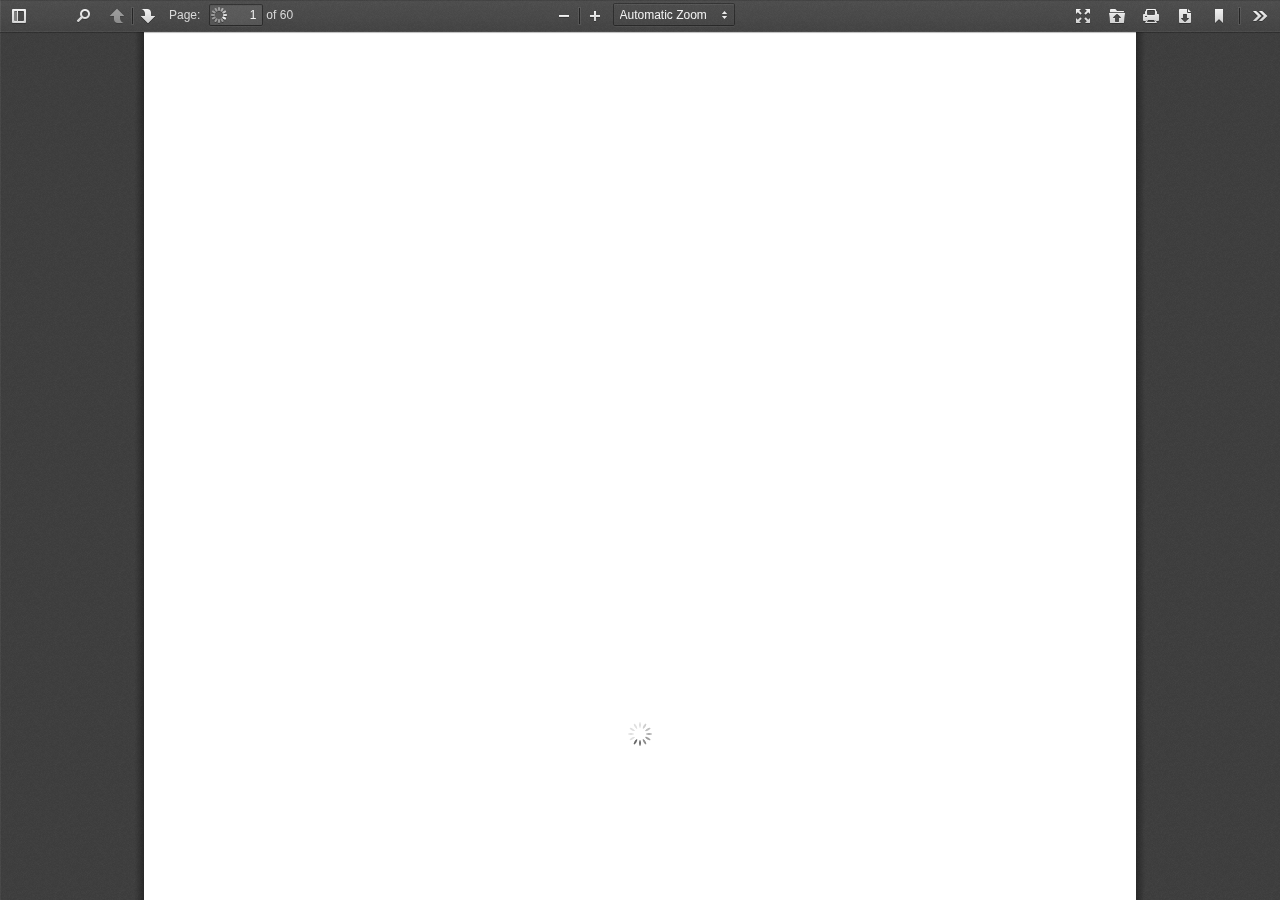
<file: web/viewer.html>
﻿<!DOCTYPE html>
<!--
Copyright 2012 Mozilla Foundation

Licensed under the Apache License, Version 2.0 (the "License");
you may not use this file except in compliance with the License.
You may obtain a copy of the License at

    http://www.apache.org/licenses/LICENSE-2.0

Unless required by applicable law or agreed to in writing, software
distributed under the License is distributed on an "AS IS" BASIS,
WITHOUT WARRANTIES OR CONDITIONS OF ANY KIND, either express or implied.
See the License for the specific language governing permissions and
limitations under the License.

Adobe CMap resources are covered by their own copyright but the same license:

    Copyright 1990-2015 Adobe Systems Incorporated.

See https://github.com/adobe-type-tools/cmap-resources
-->
<html dir="ltr" mozdisallowselectionprint moznomarginboxes>
  <head>
    <meta charset="utf-8">
    <meta name="viewport" content="width=device-width, initial-scale=1, maximum-scale=1">
    <meta name="google" content="notranslate">
    <meta http-equiv="X-UA-Compatible" content="IE=edge">
    <title>PDF.js viewer</title>


    <link rel="stylesheet" href="viewer.css">

    <script src="compatibility.js"></script>



<!-- This snippet is used in production (included from viewer.html) -->
<link rel="resource" type="application/l10n" href="locale/locale.properties">
<script src="l10n.js"></script>
<script src="../build/pdf.js"></script>



    <script src="debugger.js"></script>
    <script src="viewer.js"></script>

  </head>

  <body tabindex="1" class="loadingInProgress">
    <div id="outerContainer">

      <div id="sidebarContainer">
        <div id="toolbarSidebar">
          <div class="splitToolbarButton toggled">
            <button id="viewThumbnail" class="toolbarButton group toggled" title="Show Thumbnails" tabindex="2" data-l10n-id="thumbs">
               <span data-l10n-id="thumbs_label">Thumbnails</span>
            </button>
            <button id="viewOutline" class="toolbarButton group" title="Show Document Outline" tabindex="3" data-l10n-id="outline">
               <span data-l10n-id="outline_label">Document Outline</span>
            </button>
            <button id="viewAttachments" class="toolbarButton group" title="Show Attachments" tabindex="4" data-l10n-id="attachments">
               <span data-l10n-id="attachments_label">Attachments</span>
            </button>
          </div>
        </div>
        <div id="sidebarContent">
          <div id="thumbnailView">
          </div>
          <div id="outlineView" class="hidden">
          </div>
          <div id="attachmentsView" class="hidden">
          </div>
        </div>
      </div>  <!-- sidebarContainer -->

      <div id="mainContainer">
        <div class="findbar hidden doorHanger hiddenSmallView" id="findbar">
          <label for="findInput" class="toolbarLabel" data-l10n-id="find_label">Find:</label>
          <input id="findInput" class="toolbarField" tabindex="91">
          <div class="splitToolbarButton">
            <button class="toolbarButton findPrevious" title="" id="findPrevious" tabindex="92" data-l10n-id="find_previous">
              <span data-l10n-id="find_previous_label">Previous</span>
            </button>
            <div class="splitToolbarButtonSeparator"></div>
            <button class="toolbarButton findNext" title="" id="findNext" tabindex="93" data-l10n-id="find_next">
              <span data-l10n-id="find_next_label">Next</span>
            </button>
          </div>
          <input type="checkbox" id="findHighlightAll" class="toolbarField" tabindex="94">
          <label for="findHighlightAll" class="toolbarLabel" data-l10n-id="find_highlight">Highlight all</label>
          <input type="checkbox" id="findMatchCase" class="toolbarField" tabindex="95">
          <label for="findMatchCase" class="toolbarLabel" data-l10n-id="find_match_case_label">Match case</label>
          <span id="findResultsCount" class="toolbarLabel hidden"></span>
          <span id="findMsg" class="toolbarLabel"></span>
        </div>  <!-- findbar -->

        <div id="secondaryToolbar" class="secondaryToolbar hidden doorHangerRight">
          <div id="secondaryToolbarButtonContainer">
            <button id="secondaryPresentationMode" class="secondaryToolbarButton presentationMode visibleLargeView" title="Switch to Presentation Mode" tabindex="51" data-l10n-id="presentation_mode">
              <span data-l10n-id="presentation_mode_label">Presentation Mode</span>
            </button>

            <button id="secondaryOpenFile" class="secondaryToolbarButton openFile visibleLargeView" title="Open File" tabindex="52" data-l10n-id="open_file">
              <span data-l10n-id="open_file_label">Open</span>
            </button>

            <button id="secondaryPrint" class="secondaryToolbarButton print visibleMediumView" title="Print" tabindex="53" data-l10n-id="print">
              <span data-l10n-id="print_label">Print</span>
            </button>

            <button id="secondaryDownload" class="secondaryToolbarButton download visibleMediumView" title="Download" tabindex="54" data-l10n-id="download">
              <span data-l10n-id="download_label">Download</span>
            </button>

            <a href="#" id="secondaryViewBookmark" class="secondaryToolbarButton bookmark visibleSmallView" title="Current view (copy or open in new window)" tabindex="55" data-l10n-id="bookmark">
              <span data-l10n-id="bookmark_label">Current View</span>
            </a>

            <div class="horizontalToolbarSeparator visibleLargeView"></div>

            <button id="firstPage" class="secondaryToolbarButton firstPage" title="Go to First Page" tabindex="56" data-l10n-id="first_page">
              <span data-l10n-id="first_page_label">Go to First Page</span>
            </button>
            <button id="lastPage" class="secondaryToolbarButton lastPage" title="Go to Last Page" tabindex="57" data-l10n-id="last_page">
              <span data-l10n-id="last_page_label">Go to Last Page</span>
            </button>

            <div class="horizontalToolbarSeparator"></div>

            <button id="pageRotateCw" class="secondaryToolbarButton rotateCw" title="Rotate Clockwise" tabindex="58" data-l10n-id="page_rotate_cw">
              <span data-l10n-id="page_rotate_cw_label">Rotate Clockwise</span>
            </button>
            <button id="pageRotateCcw" class="secondaryToolbarButton rotateCcw" title="Rotate Counterclockwise" tabindex="59" data-l10n-id="page_rotate_ccw">
              <span data-l10n-id="page_rotate_ccw_label">Rotate Counterclockwise</span>
            </button>

            <div class="horizontalToolbarSeparator"></div>

            <button id="toggleHandTool" class="secondaryToolbarButton handTool" title="Enable hand tool" tabindex="60" data-l10n-id="hand_tool_enable">
              <span data-l10n-id="hand_tool_enable_label">Enable hand tool</span>
            </button>

            <div class="horizontalToolbarSeparator"></div>

            <button id="documentProperties" class="secondaryToolbarButton documentProperties" title="Document Properties…" tabindex="61" data-l10n-id="document_properties">
              <span data-l10n-id="document_properties_label">Document Properties…</span>
            </button>
          </div>
        </div>  <!-- secondaryToolbar -->

        <div class="toolbar">
          <div id="toolbarContainer">
            <div id="toolbarViewer">
              <div id="toolbarViewerLeft">
                <button id="sidebarToggle" class="toolbarButton" title="Toggle Sidebar" tabindex="11" data-l10n-id="toggle_sidebar">
                  <span data-l10n-id="toggle_sidebar_label">Toggle Sidebar</span>
                </button>
                <div class="toolbarButtonSpacer"></div>
                <button id="viewFind" class="toolbarButton group hiddenSmallView" title="Find in Document" tabindex="12" data-l10n-id="findbar">
                   <span data-l10n-id="findbar_label">Find</span>
                </button>
                <div class="splitToolbarButton">
                  <button class="toolbarButton pageUp" title="Previous Page" id="previous" tabindex="13" data-l10n-id="previous">
                    <span data-l10n-id="previous_label">Previous</span>
                  </button>
                  <div class="splitToolbarButtonSeparator"></div>
                  <button class="toolbarButton pageDown" title="Next Page" id="next" tabindex="14" data-l10n-id="next">
                    <span data-l10n-id="next_label">Next</span>
                  </button>
                </div>
                <label id="pageNumberLabel" class="toolbarLabel" for="pageNumber" data-l10n-id="page_label">Page: </label>
                <input type="number" id="pageNumber" class="toolbarField pageNumber" value="1" size="4" min="1" tabindex="15">
                <span id="numPages" class="toolbarLabel"></span>
              </div>
              <div id="toolbarViewerRight">
                <button id="presentationMode" class="toolbarButton presentationMode hiddenLargeView" title="Switch to Presentation Mode" tabindex="31" data-l10n-id="presentation_mode">
                  <span data-l10n-id="presentation_mode_label">Presentation Mode</span>
                </button>

                <button id="openFile" class="toolbarButton openFile hiddenLargeView" title="Open File" tabindex="32" data-l10n-id="open_file">
                  <span data-l10n-id="open_file_label">Open</span>
                </button>

                <button id="print" class="toolbarButton print hiddenMediumView" title="Print" tabindex="33" data-l10n-id="print">
                  <span data-l10n-id="print_label">Print</span>
                </button>

                <button id="download" class="toolbarButton download hiddenMediumView" title="Download" tabindex="34" data-l10n-id="download">
                  <span data-l10n-id="download_label">Download</span>
                </button>
                <a href="#" id="viewBookmark" class="toolbarButton bookmark hiddenSmallView" title="Current view (copy or open in new window)" tabindex="35" data-l10n-id="bookmark">
                  <span data-l10n-id="bookmark_label">Current View</span>
                </a>

                <div class="verticalToolbarSeparator hiddenSmallView"></div>

                <button id="secondaryToolbarToggle" class="toolbarButton" title="Tools" tabindex="36" data-l10n-id="tools">
                  <span data-l10n-id="tools_label">Tools</span>
                </button>
              </div>
              <div class="outerCenter">
                <div class="innerCenter" id="toolbarViewerMiddle">
                  <div class="splitToolbarButton">
                    <button id="zoomOut" class="toolbarButton zoomOut" title="Zoom Out" tabindex="21" data-l10n-id="zoom_out">
                      <span data-l10n-id="zoom_out_label">Zoom Out</span>
                    </button>
                    <div class="splitToolbarButtonSeparator"></div>
                    <button id="zoomIn" class="toolbarButton zoomIn" title="Zoom In" tabindex="22" data-l10n-id="zoom_in">
                      <span data-l10n-id="zoom_in_label">Zoom In</span>
                     </button>
                  </div>
                  <span id="scaleSelectContainer" class="dropdownToolbarButton">
                     <select id="scaleSelect" title="Zoom" tabindex="23" data-l10n-id="zoom">
                      <option id="pageAutoOption" title="" value="auto" selected="selected" data-l10n-id="page_scale_auto">Automatic Zoom</option>
                      <option id="pageActualOption" title="" value="page-actual" data-l10n-id="page_scale_actual">Actual Size</option>
                      <option id="pageFitOption" title="" value="page-fit" data-l10n-id="page_scale_fit">Fit Page</option>
                      <option id="pageWidthOption" title="" value="page-width" data-l10n-id="page_scale_width">Full Width</option>
                      <option id="customScaleOption" title="" value="custom"></option>
                      <option title="" value="0.5" data-l10n-id="page_scale_percent" data-l10n-args='{ "scale": 50 }'>50%</option>
                      <option title="" value="0.75" data-l10n-id="page_scale_percent" data-l10n-args='{ "scale": 75 }'>75%</option>
                      <option title="" value="1" data-l10n-id="page_scale_percent" data-l10n-args='{ "scale": 100 }'>100%</option>
                      <option title="" value="1.25" data-l10n-id="page_scale_percent" data-l10n-args='{ "scale": 125 }'>125%</option>
                      <option title="" value="1.5" data-l10n-id="page_scale_percent" data-l10n-args='{ "scale": 150 }'>150%</option>
                      <option title="" value="2" data-l10n-id="page_scale_percent" data-l10n-args='{ "scale": 200 }'>200%</option>
                      <option title="" value="3" data-l10n-id="page_scale_percent" data-l10n-args='{ "scale": 300 }'>300%</option>
                      <option title="" value="4" data-l10n-id="page_scale_percent" data-l10n-args='{ "scale": 400 }'>400%</option>
                    </select>
                  </span>
                </div>
              </div>
            </div>
            <div id="loadingBar">
              <div class="progress">
                <div class="glimmer">
                </div>
              </div>
            </div>
          </div>
        </div>

        <menu type="context" id="viewerContextMenu">
          <menuitem id="contextFirstPage" label="First Page"
                    data-l10n-id="first_page"></menuitem>
          <menuitem id="contextLastPage" label="Last Page"
                    data-l10n-id="last_page"></menuitem>
          <menuitem id="contextPageRotateCw" label="Rotate Clockwise"
                    data-l10n-id="page_rotate_cw"></menuitem>
          <menuitem id="contextPageRotateCcw" label="Rotate Counter-Clockwise"
                    data-l10n-id="page_rotate_ccw"></menuitem>
        </menu>

        <div id="viewerContainer" tabindex="0">
          <div id="viewer" class="pdfViewer"></div>
        </div>

        <div id="errorWrapper" hidden='true'>
          <div id="errorMessageLeft">
            <span id="errorMessage"></span>
            <button id="errorShowMore" data-l10n-id="error_more_info">
              More Information
            </button>
            <button id="errorShowLess" data-l10n-id="error_less_info" hidden='true'>
              Less Information
            </button>
          </div>
          <div id="errorMessageRight">
            <button id="errorClose" data-l10n-id="error_close">
              Close
            </button>
          </div>
          <div class="clearBoth"></div>
          <textarea id="errorMoreInfo" hidden='true' readonly="readonly"></textarea>
        </div>
      </div> <!-- mainContainer -->

      <div id="overlayContainer" class="hidden">
        <div id="passwordOverlay" class="container hidden">
          <div class="dialog">
            <div class="row">
              <p id="passwordText" data-l10n-id="password_label">Enter the password to open this PDF file:</p>
            </div>
            <div class="row">
              <!-- The type="password" attribute is set via script, to prevent warnings in Firefox for all http:// documents. -->
              <input id="password" class="toolbarField">
            </div>
            <div class="buttonRow">
              <button id="passwordCancel" class="overlayButton"><span data-l10n-id="password_cancel">Cancel</span></button>
              <button id="passwordSubmit" class="overlayButton"><span data-l10n-id="password_ok">OK</span></button>
            </div>
          </div>
        </div>
        <div id="documentPropertiesOverlay" class="container hidden">
          <div class="dialog">
            <div class="row">
              <span data-l10n-id="document_properties_file_name">File name:</span> <p id="fileNameField">-</p>
            </div>
            <div class="row">
              <span data-l10n-id="document_properties_file_size">File size:</span> <p id="fileSizeField">-</p>
            </div>
            <div class="separator"></div>
            <div class="row">
              <span data-l10n-id="document_properties_title">Title:</span> <p id="titleField">-</p>
            </div>
            <div class="row">
              <span data-l10n-id="document_properties_author">Author:</span> <p id="authorField">-</p>
            </div>
            <div class="row">
              <span data-l10n-id="document_properties_subject">Subject:</span> <p id="subjectField">-</p>
            </div>
            <div class="row">
              <span data-l10n-id="document_properties_keywords">Keywords:</span> <p id="keywordsField">-</p>
            </div>
            <div class="row">
              <span data-l10n-id="document_properties_creation_date">Creation Date:</span> <p id="creationDateField">-</p>
            </div>
            <div class="row">
              <span data-l10n-id="document_properties_modification_date">Modification Date:</span> <p id="modificationDateField">-</p>
            </div>
            <div class="row">
              <span data-l10n-id="document_properties_creator">Creator:</span> <p id="creatorField">-</p>
            </div>
            <div class="separator"></div>
            <div class="row">
              <span data-l10n-id="document_properties_producer">PDF Producer:</span> <p id="producerField">-</p>
            </div>
            <div class="row">
              <span data-l10n-id="document_properties_version">PDF Version:</span> <p id="versionField">-</p>
            </div>
            <div class="row">
              <span data-l10n-id="document_properties_page_count">Page Count:</span> <p id="pageCountField">-</p>
            </div>
            <div class="buttonRow">
              <button id="documentPropertiesClose" class="overlayButton"><span data-l10n-id="document_properties_close">Close</span></button>
            </div>
          </div>
        </div>
      </div>  <!-- overlayContainer -->

    </div> <!-- outerContainer -->
    <div id="printContainer"></div>
<div id="mozPrintCallback-shim" hidden>
  <style>
@media print {
  #printContainer div {
    page-break-after: always;
    page-break-inside: avoid;
  }
}
  </style>
  <style scoped>
#mozPrintCallback-shim {
  position: fixed;
  top: 0;
  left: 0;
  height: 100%;
  width: 100%;
  z-index: 9999999;

  display: block;
  text-align: center;
  background-color: rgba(0, 0, 0, 0.5);
}
#mozPrintCallback-shim[hidden] {
  display: none;
}
@media print {
  #mozPrintCallback-shim {
    display: none;
  }
}

#mozPrintCallback-shim .mozPrintCallback-dialog-box {
  display: inline-block;
  margin: -50px auto 0;
  position: relative;
  top: 45%;
  left: 0;
  min-width: 220px;
  max-width: 400px;

  padding: 9px;

  border: 1px solid hsla(0, 0%, 0%, .5);
  border-radius: 2px;
  box-shadow: 0 1px 4px rgba(0, 0, 0, 0.3);

  background-color: #474747;

  color: hsl(0, 0%, 85%);
  font-size: 16px;
  line-height: 20px;
}
#mozPrintCallback-shim .progress-row {
  clear: both;
  padding: 1em 0;
}
#mozPrintCallback-shim progress {
  width: 100%;
}
#mozPrintCallback-shim .relative-progress {
  clear: both;
  float: right;
}
#mozPrintCallback-shim .progress-actions {
  clear: both;
}
  </style>
  <div class="mozPrintCallback-dialog-box">
    <!-- TODO: Localise the following strings -->
    Preparing document for printing...
    <div class="progress-row">
      <progress value="0" max="100"></progress>
      <span class="relative-progress">0%</span>
    </div>
    <div class="progress-actions">
      <input type="button" value="Cancel" class="mozPrintCallback-cancel">
    </div>
  </div>
</div>

  </body>
</html>
</file>
<file: web/viewer.css>
/* Copyright 2014 Mozilla Foundation
 *
 * Licensed under the Apache License, Version 2.0 (the "License");
 * you may not use this file except in compliance with the License.
 * You may obtain a copy of the License at
 *
 *     http://www.apache.org/licenses/LICENSE-2.0
 *
 * Unless required by applicable law or agreed to in writing, software
 * distributed under the License is distributed on an "AS IS" BASIS,
 * WITHOUT WARRANTIES OR CONDITIONS OF ANY KIND, either express or implied.
 * See the License for the specific language governing permissions and
 * limitations under the License.
 */

.textLayer {
  position: absolute;
  left: 0;
  top: 0;
  right: 0;
  bottom: 0;
  overflow: hidden;
  opacity: 0.2;
  line-height: 1.0;
}

.textLayer > div {
  color: transparent;
  position: absolute;
  white-space: pre;
  cursor: text;
  -webkit-transform-origin: 0% 0%;
  -moz-transform-origin: 0% 0%;
  -o-transform-origin: 0% 0%;
  -ms-transform-origin: 0% 0%;
  transform-origin: 0% 0%;
}

.textLayer .highlight {
  margin: -1px;
  padding: 1px;

  background-color: rgb(180, 0, 170);
  border-radius: 4px;
}

.textLayer .highlight.begin {
  border-radius: 4px 0px 0px 4px;
}

.textLayer .highlight.end {
  border-radius: 0px 4px 4px 0px;
}

.textLayer .highlight.middle {
  border-radius: 0px;
}

.textLayer .highlight.selected {
  background-color: rgb(0, 100, 0);
}

.textLayer ::selection { background: rgb(0,0,255); }
.textLayer ::-moz-selection { background: rgb(0,0,255); }

.textLayer .endOfContent {
  display: block;
  position: absolute;
  left: 0px;
  top: 100%;
  right: 0px;
  bottom: 0px;
  z-index: -1;
  cursor: default;
  -webkit-user-select: none;
  -ms-user-select: none;
  -moz-user-select: none;
}

.textLayer .endOfContent.active {
  top: 0px;
}


.annotationLayer section {
  position: absolute;
}

.annotationLayer .linkAnnotation > a {
  position: absolute;
  font-size: 1em;
  top: 0;
  left: 0;
  width: 100%;
  height: 100%;
}

.annotationLayer .linkAnnotation > a /* -ms-a */  {
  background: url("[data-uri]") 0 0 repeat;
}

.annotationLayer .linkAnnotation > a:hover {
  opacity: 0.2;
  background: #ff0;
  box-shadow: 0px 2px 10px #ff0;
}

.annotationLayer .textAnnotation img {
  position: absolute;
  cursor: pointer;
}

.annotationLayer .popupWrapper {
  position: absolute;
  width: 20em;
}

.annotationLayer .popup {
  position: absolute;
  z-index: 200;
  max-width: 20em;
  background-color: #FFFF99;
  box-shadow: 0px 2px 5px #333;
  border-radius: 2px;
  padding: 0.6em;
  margin-left: 5px;
  cursor: pointer;
  word-wrap: break-word;
}

.annotationLayer .popup h1 {
  font-size: 1em;
  border-bottom: 1px solid #000000;
  padding-bottom: 0.2em;
}

.annotationLayer .popup p {
  padding-top: 0.2em;
}

.annotationLayer .highlightAnnotation,
.annotationLayer .underlineAnnotation,
.annotationLayer .squigglyAnnotation,
.annotationLayer .strikeoutAnnotation,
.annotationLayer .fileAttachmentAnnotation {
  cursor: pointer;
}

.pdfViewer .canvasWrapper {
  overflow: hidden;
}

.pdfViewer .page {
  direction: ltr;
  width: 816px;
  height: 1056px;
  margin: 1px auto -8px auto;
  position: relative;
  overflow: visible;
  border: 9px solid transparent;
  background-clip: content-box;
  border-image: url(images/shadow.png) 9 9 repeat;
  background-color: white;
}

.pdfViewer.removePageBorders .page {
  margin: 0px auto 10px auto;
  border: none;
}

.pdfViewer .page canvas {
  margin: 0;
  display: block;
}

.pdfViewer .page .loadingIcon {
  position: absolute;
  display: block;
  left: 0;
  top: 0;
  right: 0;
  bottom: 0;
  background: url('images/loading-icon.gif') center no-repeat;
}

.pdfPresentationMode:-webkit-full-screen .pdfViewer .page {
  margin-bottom: 100%;
  border: 0;
}

.pdfPresentationMode:-moz-full-screen .pdfViewer .page {
  margin-bottom: 100%;
  border: 0;
}

.pdfPresentationMode:-ms-fullscreen .pdfViewer .page {
  margin-bottom: 100% !important;
  border: 0;
}

.pdfPresentationMode:fullscreen .pdfViewer .page {
  margin-bottom: 100%;
  border: 0;
}

* {
  padding: 0;
  margin: 0;
}

html {
  height: 100%;
  width: 100%;
  /* Font size is needed to make the activity bar the correct size. */
  font-size: 10px;
}

body {
  height: 100%;
  width: 100%;
  background-color: #404040;
  background-image: url(images/texture.png);
}

body,
input,
button,
select {
  font: message-box;
  outline: none;
}

.hidden {
  display: none !important;
}
[hidden] {
  display: none !important;
}

#viewerContainer.pdfPresentationMode:-webkit-full-screen {
  top: 0px;
  border-top: 2px solid transparent;
  background-color: #000;
  width: 100%;
  height: 100%;
  overflow: hidden;
  cursor: none;
  -webkit-user-select: none;
}

#viewerContainer.pdfPresentationMode:-moz-full-screen {
  top: 0px;
  border-top: 2px solid transparent;
  background-color: #000;
  width: 100%;
  height: 100%;
  overflow: hidden;
  cursor: none;
  -moz-user-select: none;
}

#viewerContainer.pdfPresentationMode:-ms-fullscreen {
  top: 0px !important;
  border-top: 2px solid transparent;
  width: 100%;
  height: 100%;
  overflow: hidden !important;
  cursor: none;
  -ms-user-select: none;
}

#viewerContainer.pdfPresentationMode:-ms-fullscreen::-ms-backdrop {
  background-color: #000;
}

#viewerContainer.pdfPresentationMode:fullscreen {
  top: 0px;
  border-top: 2px solid transparent;
  background-color: #000;
  width: 100%;
  height: 100%;
  overflow: hidden;
  cursor: none;
  -webkit-user-select: none;
  -moz-user-select: none;
  -ms-user-select: none;
}

.pdfPresentationMode:-webkit-full-screen a:not(.internalLink) {
  display: none;
}

.pdfPresentationMode:-moz-full-screen a:not(.internalLink) {
  display: none;
}

.pdfPresentationMode:-ms-fullscreen a:not(.internalLink) {
  display: none !important;
}

.pdfPresentationMode:fullscreen a:not(.internalLink) {
  display: none;
}

.pdfPresentationMode:-webkit-full-screen .textLayer > div {
  cursor: none;
}

.pdfPresentationMode:-moz-full-screen .textLayer > div {
  cursor: none;
}

.pdfPresentationMode:-ms-fullscreen .textLayer > div {
  cursor: none;
}

.pdfPresentationMode:fullscreen .textLayer > div {
  cursor: none;
}

.pdfPresentationMode.pdfPresentationModeControls > *,
.pdfPresentationMode.pdfPresentationModeControls .textLayer > div {
  cursor: default;
}

/* outer/inner center provides horizontal center */
.outerCenter {
  pointer-events: none;
  position: relative;
}
html[dir='ltr'] .outerCenter {
  float: right;
  right: 50%;
}
html[dir='rtl'] .outerCenter {
  float: left;
  left: 50%;
}
.innerCenter {
  pointer-events: auto;
  position: relative;
}
html[dir='ltr'] .innerCenter {
  float: right;
  right: -50%;
}
html[dir='rtl'] .innerCenter {
  float: left;
  left: -50%;
}

#outerContainer {
  width: 100%;
  height: 100%;
  position: relative;
}

#sidebarContainer {
  position: absolute;
  top: 0;
  bottom: 0;
  width: 200px;
  visibility: hidden;
  -webkit-transition-duration: 200ms;
  -webkit-transition-timing-function: ease;
  transition-duration: 200ms;
  transition-timing-function: ease;

}
html[dir='ltr'] #sidebarContainer {
  -webkit-transition-property: left;
  transition-property: left;
  left: -200px;
}
html[dir='rtl'] #sidebarContainer {
  -webkit-transition-property: right;
  transition-property: right;
  right: -200px;
}

#outerContainer.sidebarMoving > #sidebarContainer,
#outerContainer.sidebarOpen > #sidebarContainer {
  visibility: visible;
}
html[dir='ltr'] #outerContainer.sidebarOpen > #sidebarContainer {
  left: 0px;
}
html[dir='rtl'] #outerContainer.sidebarOpen > #sidebarContainer {
  right: 0px;
}

#mainContainer {
  position: absolute;
  top: 0;
  right: 0;
  bottom: 0;
  left: 0;
  min-width: 320px;
  -webkit-transition-duration: 200ms;
  -webkit-transition-timing-function: ease;
  transition-duration: 200ms;
  transition-timing-function: ease;
}
html[dir='ltr'] #outerContainer.sidebarOpen > #mainContainer {
  -webkit-transition-property: left;
  transition-property: left;
  left: 200px;
}
html[dir='rtl'] #outerContainer.sidebarOpen > #mainContainer {
  -webkit-transition-property: right;
  transition-property: right;
  right: 200px;
}

#sidebarContent {
  top: 32px;
  bottom: 0;
  overflow: auto;
  -webkit-overflow-scrolling: touch;
  position: absolute;
  width: 200px;
  background-color: hsla(0,0%,0%,.1);
}
html[dir='ltr'] #sidebarContent {
  left: 0;
  box-shadow: inset -1px 0 0 hsla(0,0%,0%,.25);
}
html[dir='rtl'] #sidebarContent {
  right: 0;
  box-shadow: inset 1px 0 0 hsla(0,0%,0%,.25);
}

#viewerContainer {
  overflow: auto;
  -webkit-overflow-scrolling: touch;
  position: absolute;
  top: 32px;
  right: 0;
  bottom: 0;
  left: 0;
  outline: none;
}
html[dir='ltr'] #viewerContainer {
  box-shadow: inset 1px 0 0 hsla(0,0%,100%,.05);
}
html[dir='rtl'] #viewerContainer {
  box-shadow: inset -1px 0 0 hsla(0,0%,100%,.05);
}

.toolbar {
  position: relative;
  left: 0;
  right: 0;
  z-index: 9999;
  cursor: default;
}

#toolbarContainer {
  width: 100%;
}

#toolbarSidebar {
  width: 200px;
  height: 32px;
  background-color: #424242; /* fallback */
  background-image: url(images/texture.png),
                    linear-gradient(hsla(0,0%,30%,.99), hsla(0,0%,25%,.95));
}
html[dir='ltr'] #toolbarSidebar {
  box-shadow: inset -1px 0 0 rgba(0, 0, 0, 0.25),
              inset 0 -1px 0 hsla(0,0%,100%,.05),
              0 1px 0 hsla(0,0%,0%,.15),
              0 0 1px hsla(0,0%,0%,.1);
}
html[dir='rtl'] #toolbarSidebar {
  box-shadow: inset 1px 0 0 rgba(0, 0, 0, 0.25),
              inset 0 1px 0 hsla(0,0%,100%,.05),
              0 1px 0 hsla(0,0%,0%,.15),
              0 0 1px hsla(0,0%,0%,.1);
}

#toolbarContainer, .findbar, .secondaryToolbar {
  position: relative;
  height: 32px;
  background-color: #474747; /* fallback */
  background-image: url(images/texture.png),
                    linear-gradient(hsla(0,0%,32%,.99), hsla(0,0%,27%,.95));
}
html[dir='ltr'] #toolbarContainer, .findbar, .secondaryToolbar {
  box-shadow: inset 1px 0 0 hsla(0,0%,100%,.08),
              inset 0 1px 1px hsla(0,0%,0%,.15),
              inset 0 -1px 0 hsla(0,0%,100%,.05),
              0 1px 0 hsla(0,0%,0%,.15),
              0 1px 1px hsla(0,0%,0%,.1);
}
html[dir='rtl'] #toolbarContainer, .findbar, .secondaryToolbar {
  box-shadow: inset -1px 0 0 hsla(0,0%,100%,.08),
              inset 0 1px 1px hsla(0,0%,0%,.15),
              inset 0 -1px 0 hsla(0,0%,100%,.05),
              0 1px 0 hsla(0,0%,0%,.15),
              0 1px 1px hsla(0,0%,0%,.1);
}

#toolbarViewer {
  height: 32px;
}

#loadingBar {
  position: relative;
  width: 100%;
  height: 4px;
  background-color: #333;
  border-bottom: 1px solid #333;
}

#loadingBar .progress {
  position: absolute;
  top: 0;
  left: 0;
  width: 0%;
  height: 100%;
  background-color: #ddd;
  overflow: hidden;
  -webkit-transition: width 200ms;
  transition: width 200ms;
}

@-webkit-keyframes progressIndeterminate {
  0% { left: -142px; }
  100% { left: 0; }
}

@keyframes progressIndeterminate {
  0% { left: -142px; }
  100% { left: 0; }
}

#loadingBar .progress.indeterminate {
  background-color: #999;
  -webkit-transition: none;
  transition: none;
}

#loadingBar .progress.indeterminate .glimmer {
  position: absolute;
  top: 0;
  left: 0;
  height: 100%;
  width: calc(100% + 150px);

  background: repeating-linear-gradient(135deg,
                                        #bbb 0, #999 5px,
                                        #999 45px, #ddd 55px,
                                        #ddd 95px, #bbb 100px);

  -webkit-animation: progressIndeterminate 950ms linear infinite;
  animation: progressIndeterminate 950ms linear infinite;
}

.findbar, .secondaryToolbar {
  top: 32px;
  position: absolute;
  z-index: 10000;
  height: 32px;

  min-width: 16px;
  padding: 0px 6px 0px 6px;
  margin: 4px 2px 4px 2px;
  color: hsl(0,0%,85%);
  font-size: 12px;
  line-height: 14px;
  text-align: left;
  cursor: default;
}

html[dir='ltr'] .findbar {
  left: 68px;
}

html[dir='rtl'] .findbar {
  right: 68px;
}

.findbar label {
  -webkit-user-select: none;
  -moz-user-select: none;
}

#findInput[data-status="pending"] {
  background-image: url(images/loading-small.png);
  background-repeat: no-repeat;
  background-position: right;
}
html[dir='rtl'] #findInput[data-status="pending"] {
  background-position: left;
}

.secondaryToolbar {
  padding: 6px;
  height: auto;
  z-index: 30000;
}
html[dir='ltr'] .secondaryToolbar {
  right: 4px;
}
html[dir='rtl'] .secondaryToolbar {
  left: 4px;
}

#secondaryToolbarButtonContainer {
  max-width: 200px;
  max-height: 400px;
  overflow-y: auto;
  -webkit-overflow-scrolling: touch;
  margin-bottom: -4px;
}

.doorHanger,
.doorHangerRight {
  border: 1px solid hsla(0,0%,0%,.5);
  border-radius: 2px;
  box-shadow: 0 1px 4px rgba(0, 0, 0, 0.3);
}
.doorHanger:after, .doorHanger:before,
.doorHangerRight:after, .doorHangerRight:before {
  bottom: 100%;
  border: solid transparent;
  content: " ";
  height: 0;
  width: 0;
  position: absolute;
  pointer-events: none;
}
.doorHanger:after,
.doorHangerRight:after {
  border-bottom-color: hsla(0,0%,32%,.99);
  border-width: 8px;
}
.doorHanger:before,
.doorHangerRight:before {
  border-bottom-color: hsla(0,0%,0%,.5);
  border-width: 9px;
}

html[dir='ltr'] .doorHanger:after,
html[dir='rtl'] .doorHangerRight:after {
  left: 13px;
  margin-left: -8px;
}

html[dir='ltr'] .doorHanger:before,
html[dir='rtl'] .doorHangerRight:before {
  left: 13px;
  margin-left: -9px;
}

html[dir='rtl'] .doorHanger:after,
html[dir='ltr'] .doorHangerRight:after {
  right: 13px;
  margin-right: -8px;
}

html[dir='rtl'] .doorHanger:before,
html[dir='ltr'] .doorHangerRight:before {
  right: 13px;
  margin-right: -9px;
}

#findResultsCount {
  background-color: hsl(0, 0%, 85%);
  color: hsl(0, 0%, 32%);
  text-align: center;
  padding: 3px 4px;
}

#findMsg {
  font-style: italic;
  color: #A6B7D0;
}

#findInput.notFound {
  background-color: rgb(255, 102, 102);
}

html[dir='ltr'] #toolbarViewerLeft {
  margin-left: -1px;
}
html[dir='rtl'] #toolbarViewerRight {
  margin-right: -1px;
}

html[dir='ltr'] #toolbarViewerLeft,
html[dir='rtl'] #toolbarViewerRight {
  position: absolute;
  top: 0;
  left: 0;
}
html[dir='ltr'] #toolbarViewerRight,
html[dir='rtl'] #toolbarViewerLeft {
  position: absolute;
  top: 0;
  right: 0;
}
html[dir='ltr'] #toolbarViewerLeft > *,
html[dir='ltr'] #toolbarViewerMiddle > *,
html[dir='ltr'] #toolbarViewerRight > *,
html[dir='ltr'] .findbar > * {
  position: relative;
  float: left;
}
html[dir='rtl'] #toolbarViewerLeft > *,
html[dir='rtl'] #toolbarViewerMiddle > *,
html[dir='rtl'] #toolbarViewerRight > *,
html[dir='rtl'] .findbar > * {
  position: relative;
  float: right;
}

html[dir='ltr'] .splitToolbarButton {
  margin: 3px 2px 4px 0;
  display: inline-block;
}
html[dir='rtl'] .splitToolbarButton {
  margin: 3px 0 4px 2px;
  display: inline-block;
}
html[dir='ltr'] .splitToolbarButton > .toolbarButton {
  border-radius: 0;
  float: left;
}
html[dir='rtl'] .splitToolbarButton > .toolbarButton {
  border-radius: 0;
  float: right;
}

.toolbarButton,
.secondaryToolbarButton,
.overlayButton {
  border: 0 none;
  background: none;
  width: 32px;
  height: 25px;
}

.toolbarButton > span {
  display: inline-block;
  width: 0;
  height: 0;
  overflow: hidden;
}

.toolbarButton[disabled],
.secondaryToolbarButton[disabled],
.overlayButton[disabled] {
  opacity: .5;
}

.toolbarButton.group {
  margin-right: 0;
}

.splitToolbarButton.toggled .toolbarButton {
  margin: 0;
}

.splitToolbarButton:hover > .toolbarButton,
.splitToolbarButton:focus > .toolbarButton,
.splitToolbarButton.toggled > .toolbarButton,
.toolbarButton.textButton {
  background-color: hsla(0,0%,0%,.12);
  background-image: linear-gradient(hsla(0,0%,100%,.05), hsla(0,0%,100%,0));
  background-clip: padding-box;
  border: 1px solid hsla(0,0%,0%,.35);
  border-color: hsla(0,0%,0%,.32) hsla(0,0%,0%,.38) hsla(0,0%,0%,.42);
  box-shadow: 0 1px 0 hsla(0,0%,100%,.05) inset,
              0 0 1px hsla(0,0%,100%,.15) inset,
              0 1px 0 hsla(0,0%,100%,.05);
  -webkit-transition-property: background-color, border-color, box-shadow;
  -webkit-transition-duration: 150ms;
  -webkit-transition-timing-function: ease;
  transition-property: background-color, border-color, box-shadow;
  transition-duration: 150ms;
  transition-timing-function: ease;

}
.splitToolbarButton > .toolbarButton:hover,
.splitToolbarButton > .toolbarButton:focus,
.dropdownToolbarButton:hover,
.overlayButton:hover,
.overlayButton:focus,
.toolbarButton.textButton:hover,
.toolbarButton.textButton:focus {
  background-color: hsla(0,0%,0%,.2);
  box-shadow: 0 1px 0 hsla(0,0%,100%,.05) inset,
              0 0 1px hsla(0,0%,100%,.15) inset,
              0 0 1px hsla(0,0%,0%,.05);
  z-index: 199;
}
.splitToolbarButton > .toolbarButton {
  position: relative;
}
html[dir='ltr'] .splitToolbarButton > .toolbarButton:first-child,
html[dir='rtl'] .splitToolbarButton > .toolbarButton:last-child {
  position: relative;
  margin: 0;
  margin-right: -1px;
  border-top-left-radius: 2px;
  border-bottom-left-radius: 2px;
  border-right-color: transparent;
}
html[dir='ltr'] .splitToolbarButton > .toolbarButton:last-child,
html[dir='rtl'] .splitToolbarButton > .toolbarButton:first-child {
  position: relative;
  margin: 0;
  margin-left: -1px;
  border-top-right-radius: 2px;
  border-bottom-right-radius: 2px;
  border-left-color: transparent;
}
.splitToolbarButtonSeparator {
  padding: 8px 0;
  width: 1px;
  background-color: hsla(0,0%,0%,.5);
  z-index: 99;
  box-shadow: 0 0 0 1px hsla(0,0%,100%,.08);
  display: inline-block;
  margin: 5px 0;
}
html[dir='ltr'] .splitToolbarButtonSeparator {
  float: left;
}
html[dir='rtl'] .splitToolbarButtonSeparator {
  float: right;
}
.splitToolbarButton:hover > .splitToolbarButtonSeparator,
.splitToolbarButton.toggled > .splitToolbarButtonSeparator {
  padding: 12px 0;
  margin: 1px 0;
  box-shadow: 0 0 0 1px hsla(0,0%,100%,.03);
  -webkit-transition-property: padding;
  -webkit-transition-duration: 10ms;
  -webkit-transition-timing-function: ease;
  transition-property: padding;
  transition-duration: 10ms;
  transition-timing-function: ease;
}

.toolbarButton,
.dropdownToolbarButton,
.secondaryToolbarButton,
.overlayButton {
  min-width: 16px;
  padding: 2px 6px 0;
  border: 1px solid transparent;
  border-radius: 2px;
  color: hsla(0,0%,100%,.8);
  font-size: 12px;
  line-height: 14px;
  -webkit-user-select: none;
  -moz-user-select: none;
  -ms-user-select: none;
  /* Opera does not support user-select, use <... unselectable="on"> instead */
  cursor: default;
  -webkit-transition-property: background-color, border-color, box-shadow;
  -webkit-transition-duration: 150ms;
  -webkit-transition-timing-function: ease;
  transition-property: background-color, border-color, box-shadow;
  transition-duration: 150ms;
  transition-timing-function: ease;
}

html[dir='ltr'] .toolbarButton,
html[dir='ltr'] .overlayButton,
html[dir='ltr'] .dropdownToolbarButton {
  margin: 3px 2px 4px 0;
}
html[dir='rtl'] .toolbarButton,
html[dir='rtl'] .overlayButton,
html[dir='rtl'] .dropdownToolbarButton {
  margin: 3px 0 4px 2px;
}

.toolbarButton:hover,
.toolbarButton:focus,
.dropdownToolbarButton,
.overlayButton,
.secondaryToolbarButton:hover,
.secondaryToolbarButton:focus {
  background-color: hsla(0,0%,0%,.12);
  background-image: linear-gradient(hsla(0,0%,100%,.05), hsla(0,0%,100%,0));
  background-clip: padding-box;
  border: 1px solid hsla(0,0%,0%,.35);
  border-color: hsla(0,0%,0%,.32) hsla(0,0%,0%,.38) hsla(0,0%,0%,.42);
  box-shadow: 0 1px 0 hsla(0,0%,100%,.05) inset,
              0 0 1px hsla(0,0%,100%,.15) inset,
              0 1px 0 hsla(0,0%,100%,.05);
}

.toolbarButton:hover:active,
.overlayButton:hover:active,
.dropdownToolbarButton:hover:active,
.secondaryToolbarButton:hover:active {
  background-color: hsla(0,0%,0%,.2);
  background-image: linear-gradient(hsla(0,0%,100%,.05), hsla(0,0%,100%,0));
  border-color: hsla(0,0%,0%,.35) hsla(0,0%,0%,.4) hsla(0,0%,0%,.45);
  box-shadow: 0 1px 1px hsla(0,0%,0%,.1) inset,
              0 0 1px hsla(0,0%,0%,.2) inset,
              0 1px 0 hsla(0,0%,100%,.05);
  -webkit-transition-property: background-color, border-color, box-shadow;
  -webkit-transition-duration: 10ms;
  -webkit-transition-timing-function: linear;
  transition-property: background-color, border-color, box-shadow;
  transition-duration: 10ms;
  transition-timing-function: linear;
}

.toolbarButton.toggled,
.splitToolbarButton.toggled > .toolbarButton.toggled,
.secondaryToolbarButton.toggled {
  background-color: hsla(0,0%,0%,.3);
  background-image: linear-gradient(hsla(0,0%,100%,.05), hsla(0,0%,100%,0));
  border-color: hsla(0,0%,0%,.4) hsla(0,0%,0%,.45) hsla(0,0%,0%,.5);
  box-shadow: 0 1px 1px hsla(0,0%,0%,.1) inset,
              0 0 1px hsla(0,0%,0%,.2) inset,
              0 1px 0 hsla(0,0%,100%,.05);
  -webkit-transition-property: background-color, border-color, box-shadow;
  -webkit-transition-duration: 10ms;
  -webkit-transition-timing-function: linear;
  transition-property: background-color, border-color, box-shadow;
  transition-duration: 10ms;
  transition-timing-function: linear;
}

.toolbarButton.toggled:hover:active,
.splitToolbarButton.toggled > .toolbarButton.toggled:hover:active,
.secondaryToolbarButton.toggled:hover:active {
  background-color: hsla(0,0%,0%,.4);
  border-color: hsla(0,0%,0%,.4) hsla(0,0%,0%,.5) hsla(0,0%,0%,.55);
  box-shadow: 0 1px 1px hsla(0,0%,0%,.2) inset,
              0 0 1px hsla(0,0%,0%,.3) inset,
              0 1px 0 hsla(0,0%,100%,.05);
}

.dropdownToolbarButton {
  width: 120px;
  max-width: 120px;
  padding: 0;
  overflow: hidden;
  background: url(images/toolbarButton-menuArrows.png) no-repeat;
}
html[dir='ltr'] .dropdownToolbarButton {
  background-position: 95%;
}
html[dir='rtl'] .dropdownToolbarButton {
  background-position: 5%;
}

.dropdownToolbarButton > select {
  min-width: 140px;
  font-size: 12px;
  color: hsl(0,0%,95%);
  margin: 0;
  padding: 3px 2px 2px;
  border: none;
  background: rgba(0,0,0,0); /* Opera does not support 'transparent' <select> background */
}

.dropdownToolbarButton > select > option {
  background: hsl(0,0%,24%);
}

#customScaleOption {
  display: none;
}

#pageWidthOption {
  border-bottom: 1px rgba(255, 255, 255, .5) solid;
}

html[dir='ltr'] .splitToolbarButton:first-child,
html[dir='ltr'] .toolbarButton:first-child,
html[dir='rtl'] .splitToolbarButton:last-child,
html[dir='rtl'] .toolbarButton:last-child {
  margin-left: 4px;
}
html[dir='ltr'] .splitToolbarButton:last-child,
html[dir='ltr'] .toolbarButton:last-child,
html[dir='rtl'] .splitToolbarButton:first-child,
html[dir='rtl'] .toolbarButton:first-child {
  margin-right: 4px;
}

.toolbarButtonSpacer {
  width: 30px;
  display: inline-block;
  height: 1px;
}

.toolbarButtonFlexibleSpacer {
  -webkit-box-flex: 1;
  -moz-box-flex: 1;
  min-width: 30px;
}

html[dir='ltr'] #findPrevious {
  margin-left: 3px;
}
html[dir='ltr'] #findNext {
  margin-right: 3px;
}

html[dir='rtl'] #findPrevious {
  margin-right: 3px;
}
html[dir='rtl'] #findNext {
  margin-left: 3px;
}

.toolbarButton::before,
.secondaryToolbarButton::before {
  /* All matching images have a size of 16x16
   * All relevant containers have a size of 32x25 */
  position: absolute;
  display: inline-block;
  top: 4px;
  left: 7px;
}

html[dir="ltr"] .secondaryToolbarButton::before {
  left: 4px;
}
html[dir="rtl"] .secondaryToolbarButton::before {
  right: 4px;
}

html[dir='ltr'] .toolbarButton#sidebarToggle::before {
  content: url(images/toolbarButton-sidebarToggle.png);
}
html[dir='rtl'] .toolbarButton#sidebarToggle::before {
  content: url(images/toolbarButton-sidebarToggle-rtl.png);
}

html[dir='ltr'] .toolbarButton#secondaryToolbarToggle::before {
  content: url(images/toolbarButton-secondaryToolbarToggle.png);
}
html[dir='rtl'] .toolbarButton#secondaryToolbarToggle::before {
  content: url(images/toolbarButton-secondaryToolbarToggle-rtl.png);
}

html[dir='ltr'] .toolbarButton.findPrevious::before {
  content: url(images/findbarButton-previous.png);
}
html[dir='rtl'] .toolbarButton.findPrevious::before {
  content: url(images/findbarButton-previous-rtl.png);
}

html[dir='ltr'] .toolbarButton.findNext::before {
  content: url(images/findbarButton-next.png);
}
html[dir='rtl'] .toolbarButton.findNext::before {
  content: url(images/findbarButton-next-rtl.png);
}

html[dir='ltr'] .toolbarButton.pageUp::before {
  content: url(images/toolbarButton-pageUp.png);
}
html[dir='rtl'] .toolbarButton.pageUp::before {
  content: url(images/toolbarButton-pageUp-rtl.png);
}

html[dir='ltr'] .toolbarButton.pageDown::before {
  content: url(images/toolbarButton-pageDown.png);
}
html[dir='rtl'] .toolbarButton.pageDown::before {
  content: url(images/toolbarButton-pageDown-rtl.png);
}

.toolbarButton.zoomOut::before {
  content: url(images/toolbarButton-zoomOut.png);
}

.toolbarButton.zoomIn::before {
  content: url(images/toolbarButton-zoomIn.png);
}

.toolbarButton.presentationMode::before,
.secondaryToolbarButton.presentationMode::before {
  content: url(images/toolbarButton-presentationMode.png);
}

.toolbarButton.print::before,
.secondaryToolbarButton.print::before {
  content: url(images/toolbarButton-print.png);
}

.toolbarButton.openFile::before,
.secondaryToolbarButton.openFile::before {
  content: url(images/toolbarButton-openFile.png);
}

.toolbarButton.download::before,
.secondaryToolbarButton.download::before {
  content: url(images/toolbarButton-download.png);
}

.toolbarButton.bookmark,
.secondaryToolbarButton.bookmark {
  -webkit-box-sizing: border-box;
  -moz-box-sizing: border-box;
  box-sizing: border-box;
  outline: none;
  padding-top: 4px;
  text-decoration: none;
}
.secondaryToolbarButton.bookmark {
  padding-top: 5px;
}

.bookmark[href='#'] {
  opacity: .5;
  pointer-events: none;
}

.toolbarButton.bookmark::before,
.secondaryToolbarButton.bookmark::before {
  content: url(images/toolbarButton-bookmark.png);
}

#viewThumbnail.toolbarButton::before {
  content: url(images/toolbarButton-viewThumbnail.png);
}

html[dir="ltr"] #viewOutline.toolbarButton::before {
  content: url(images/toolbarButton-viewOutline.png);
}
html[dir="rtl"] #viewOutline.toolbarButton::before {
  content: url(images/toolbarButton-viewOutline-rtl.png);
}

#viewAttachments.toolbarButton::before {
  content: url(images/toolbarButton-viewAttachments.png);
}

#viewFind.toolbarButton::before {
  content: url(images/toolbarButton-search.png);
}

.secondaryToolbarButton {
  position: relative;
  margin: 0 0 4px 0;
  padding: 3px 0 1px 0;
  height: auto;
  min-height: 25px;
  width: auto;
  min-width: 100%;
  white-space: normal;
}
html[dir="ltr"] .secondaryToolbarButton {
  padding-left: 24px;
  text-align: left;
}
html[dir="rtl"] .secondaryToolbarButton {
  padding-right: 24px;
  text-align: right;
}
html[dir="ltr"] .secondaryToolbarButton.bookmark {
  padding-left: 27px;
}
html[dir="rtl"] .secondaryToolbarButton.bookmark {
  padding-right: 27px;
}

html[dir="ltr"] .secondaryToolbarButton > span {
  padding-right: 4px;
}
html[dir="rtl"] .secondaryToolbarButton > span {
  padding-left: 4px;
}

.secondaryToolbarButton.firstPage::before {
  content: url(images/secondaryToolbarButton-firstPage.png);
}

.secondaryToolbarButton.lastPage::before {
  content: url(images/secondaryToolbarButton-lastPage.png);
}

.secondaryToolbarButton.rotateCcw::before {
  content: url(images/secondaryToolbarButton-rotateCcw.png);
}

.secondaryToolbarButton.rotateCw::before {
  content: url(images/secondaryToolbarButton-rotateCw.png);
}

.secondaryToolbarButton.handTool::before {
  content: url(images/secondaryToolbarButton-handTool.png);
}

.secondaryToolbarButton.documentProperties::before {
  content: url(images/secondaryToolbarButton-documentProperties.png);
}

.verticalToolbarSeparator {
  display: block;
  padding: 8px 0;
  margin: 8px 4px;
  width: 1px;
  background-color: hsla(0,0%,0%,.5);
  box-shadow: 0 0 0 1px hsla(0,0%,100%,.08);
}
html[dir='ltr'] .verticalToolbarSeparator {
  margin-left: 2px;
}
html[dir='rtl'] .verticalToolbarSeparator {
  margin-right: 2px;
}

.horizontalToolbarSeparator {
  display: block;
  margin: 0 0 4px 0;
  height: 1px;
  width: 100%;
  background-color: hsla(0,0%,0%,.5);
  box-shadow: 0 0 0 1px hsla(0,0%,100%,.08);
}

.toolbarField {
  padding: 3px 6px;
  margin: 4px 0 4px 0;
  border: 1px solid transparent;
  border-radius: 2px;
  background-color: hsla(0,0%,100%,.09);
  background-image: linear-gradient(hsla(0,0%,100%,.05), hsla(0,0%,100%,0));
  background-clip: padding-box;
  border: 1px solid hsla(0,0%,0%,.35);
  border-color: hsla(0,0%,0%,.32) hsla(0,0%,0%,.38) hsla(0,0%,0%,.42);
  box-shadow: 0 1px 0 hsla(0,0%,0%,.05) inset,
              0 1px 0 hsla(0,0%,100%,.05);
  color: hsl(0,0%,95%);
  font-size: 12px;
  line-height: 14px;
  outline-style: none;
  transition-property: background-color, border-color, box-shadow;
  transition-duration: 150ms;
  transition-timing-function: ease;
}

.toolbarField[type=checkbox] {
  display: inline-block;
  margin: 8px 0px;
}

.toolbarField.pageNumber {
  -moz-appearance: textfield; /* hides the spinner in moz */
  min-width: 16px;
  text-align: right;
  width: 40px;
}

.toolbarField.pageNumber.visiblePageIsLoading {
  background-image: url(images/loading-small.png);
  background-repeat: no-repeat;
  background-position: 1px;
}

.toolbarField.pageNumber::-webkit-inner-spin-button,
.toolbarField.pageNumber::-webkit-outer-spin-button {
    -webkit-appearance: none;
    margin: 0;
}

.toolbarField:hover {
  background-color: hsla(0,0%,100%,.11);
  border-color: hsla(0,0%,0%,.4) hsla(0,0%,0%,.43) hsla(0,0%,0%,.45);
}

.toolbarField:focus {
  background-color: hsla(0,0%,100%,.15);
  border-color: hsla(204,100%,65%,.8) hsla(204,100%,65%,.85) hsla(204,100%,65%,.9);
}

.toolbarLabel {
  min-width: 16px;
  padding: 3px 6px 3px 2px;
  margin: 4px 2px 4px 0;
  border: 1px solid transparent;
  border-radius: 2px;
  color: hsl(0,0%,85%);
  font-size: 12px;
  line-height: 14px;
  text-align: left;
  -webkit-user-select: none;
  -moz-user-select: none;
  cursor: default;
}

#thumbnailView {
  position: absolute;
  width: 120px;
  top: 0;
  bottom: 0;
  padding: 10px 40px 0;
  overflow: auto;
  -webkit-overflow-scrolling: touch;
}

.thumbnail {
  float: left;
  margin-bottom: 5px;
}

#thumbnailView > a:last-of-type > .thumbnail {
  margin-bottom: 10px;
}

#thumbnailView > a:last-of-type > .thumbnail:not([data-loaded]) {
  margin-bottom: 9px;
}

.thumbnail:not([data-loaded]) {
  border: 1px dashed rgba(255, 255, 255, 0.5);
  margin: -1px -1px 4px -1px;
}

.thumbnailImage {
  border: 1px solid transparent;
  box-shadow: 0 0 0 1px rgba(0, 0, 0, 0.5), 0 2px 8px rgba(0, 0, 0, 0.3);
  opacity: 0.8;
  z-index: 99;
  background-color: white;
  background-clip: content-box;
}

.thumbnailSelectionRing {
  border-radius: 2px;
  padding: 7px;
}

a:focus > .thumbnail > .thumbnailSelectionRing > .thumbnailImage,
.thumbnail:hover > .thumbnailSelectionRing > .thumbnailImage {
  opacity: .9;
}

a:focus > .thumbnail > .thumbnailSelectionRing,
.thumbnail:hover > .thumbnailSelectionRing {
  background-color: hsla(0,0%,100%,.15);
  background-image: linear-gradient(hsla(0,0%,100%,.05), hsla(0,0%,100%,0));
  background-clip: padding-box;
  box-shadow: 0 1px 0 hsla(0,0%,100%,.05) inset,
              0 0 1px hsla(0,0%,100%,.2) inset,
              0 0 1px hsla(0,0%,0%,.2);
  color: hsla(0,0%,100%,.9);
}

.thumbnail.selected > .thumbnailSelectionRing > .thumbnailImage {
  box-shadow: 0 0 0 1px hsla(0,0%,0%,.5);
  opacity: 1;
}

.thumbnail.selected > .thumbnailSelectionRing {
  background-color: hsla(0,0%,100%,.3);
  background-image: linear-gradient(hsla(0,0%,100%,.05), hsla(0,0%,100%,0));
  background-clip: padding-box;
  box-shadow: 0 1px 0 hsla(0,0%,100%,.05) inset,
              0 0 1px hsla(0,0%,100%,.1) inset,
              0 0 1px hsla(0,0%,0%,.2);
  color: hsla(0,0%,100%,1);
}

#outlineView,
#attachmentsView {
  position: absolute;
  width: 192px;
  top: 0;
  bottom: 0;
  overflow: auto;
  -webkit-overflow-scrolling: touch;
  -webkit-user-select: none;
  -moz-user-select: none;
}

#outlineView {
  padding: 4px 4px 0;
}
#attachmentsView {
  padding: 3px 4px 0;
}

html[dir='ltr'] .outlineWithDeepNesting > .outlineItem,
html[dir='ltr'] .outlineItem > .outlineItems {
  margin-left: 20px;
}

html[dir='rtl'] .outlineWithDeepNesting > .outlineItem,
html[dir='rtl'] .outlineItem > .outlineItems {
  margin-right: 20px;
}

.outlineItem > a,
.attachmentsItem > button {
  text-decoration: none;
  display: inline-block;
  min-width: 95%;
  min-width: calc(100% - 4px); /* Subtract the right padding (left, in RTL mode)
                                  of the container. */
  height: auto;
  margin-bottom: 1px;
  border-radius: 2px;
  color: hsla(0,0%,100%,.8);
  font-size: 13px;
  line-height: 15px;
  -moz-user-select: none;
  white-space: normal;
}

.attachmentsItem > button {
  border: 0 none;
  background: none;
  cursor: pointer;
  width: 100%;
}

html[dir='ltr'] .outlineItem > a {
  padding: 2px 0 5px 4px;
}
html[dir='ltr'] .attachmentsItem > button {
  padding: 2px 0 3px 7px;
  text-align: left;
}

html[dir='rtl'] .outlineItem > a {
  padding: 2px 4px 5px 0;
}
html[dir='rtl'] .attachmentsItem > button {
  padding: 2px 7px 3px 0;
  text-align: right;
}

.outlineItemToggler {
  position: relative;
  height: 0;
  width: 0;
  color: hsla(0,0%,100%,.5);
}
.outlineItemToggler::before {
  content: url(images/treeitem-expanded.png);
  display: inline-block;
  position: absolute;
}
html[dir='ltr'] .outlineItemToggler.outlineItemsHidden::before {
  content: url(images/treeitem-collapsed.png);
}
html[dir='rtl'] .outlineItemToggler.outlineItemsHidden::before {
  content: url(images/treeitem-collapsed-rtl.png);
}
.outlineItemToggler.outlineItemsHidden ~ .outlineItems {
  display: none;
}
html[dir='ltr'] .outlineItemToggler {
  float: left;
}
html[dir='rtl'] .outlineItemToggler {
  float: right;
}
html[dir='ltr'] .outlineItemToggler::before {
  right: 4px;
}
html[dir='rtl'] .outlineItemToggler::before {
  left: 4px;
}

.outlineItemToggler:hover,
.outlineItemToggler:hover + a,
.outlineItemToggler:hover ~ .outlineItems,
.outlineItem > a:hover,
.attachmentsItem > button:hover {
  background-color: hsla(0,0%,100%,.02);
  background-image: linear-gradient(hsla(0,0%,100%,.05), hsla(0,0%,100%,0));
  background-clip: padding-box;
  box-shadow: 0 1px 0 hsla(0,0%,100%,.05) inset,
              0 0 1px hsla(0,0%,100%,.2) inset,
              0 0 1px hsla(0,0%,0%,.2);
  border-radius: 2px;
  color: hsla(0,0%,100%,.9);
}

.outlineItem.selected {
  background-color: hsla(0,0%,100%,.08);
  background-image: linear-gradient(hsla(0,0%,100%,.05), hsla(0,0%,100%,0));
  background-clip: padding-box;
  box-shadow: 0 1px 0 hsla(0,0%,100%,.05) inset,
              0 0 1px hsla(0,0%,100%,.1) inset,
              0 0 1px hsla(0,0%,0%,.2);
  color: hsla(0,0%,100%,1);
}

.noResults {
  font-size: 12px;
  color: hsla(0,0%,100%,.8);
  font-style: italic;
  cursor: default;
}

/* TODO: file FF bug to support ::-moz-selection:window-inactive
   so we can override the opaque grey background when the window is inactive;
   see https://bugzilla.mozilla.org/show_bug.cgi?id=706209 */
::selection { background: rgba(0,0,255,0.3); }
::-moz-selection { background: rgba(0,0,255,0.3); }

#errorWrapper {
  background: none repeat scroll 0 0 #FF5555;
  color: white;
  left: 0;
  position: absolute;
  right: 0;
  z-index: 1000;
  padding: 3px;
  font-size: 0.8em;
}
.loadingInProgress #errorWrapper {
  top: 37px;
}

#errorMessageLeft {
  float: left;
}

#errorMessageRight {
  float: right;
}

#errorMoreInfo {
  background-color: #FFFFFF;
  color: black;
  padding: 3px;
  margin: 3px;
  width: 98%;
}

.overlayButton {
  width: auto;
  margin: 3px 4px 2px 4px !important;
  padding: 2px 6px 3px 6px;
}

#overlayContainer {
  display: table;
  position: absolute;
  width: 100%;
  height: 100%;
  background-color: hsla(0,0%,0%,.2);
  z-index: 40000;
}
#overlayContainer > * {
  overflow: auto;
  -webkit-overflow-scrolling: touch;
}

#overlayContainer > .container {
  display: table-cell;
  vertical-align: middle;
  text-align: center;
}

#overlayContainer > .container > .dialog {
  display: inline-block;
  padding: 15px;
  border-spacing: 4px;
  color: hsl(0,0%,85%);
  font-size: 12px;
  line-height: 14px;
  background-color: #474747; /* fallback */
  background-image: url(images/texture.png),
                    linear-gradient(hsla(0,0%,32%,.99), hsla(0,0%,27%,.95));
  box-shadow: inset 1px 0 0 hsla(0,0%,100%,.08),
              inset 0 1px 1px hsla(0,0%,0%,.15),
              inset 0 -1px 0 hsla(0,0%,100%,.05),
              0 1px 0 hsla(0,0%,0%,.15),
              0 1px 1px hsla(0,0%,0%,.1);
  border: 1px solid hsla(0,0%,0%,.5);
  border-radius: 4px;
  box-shadow: 0 1px 4px rgba(0, 0, 0, 0.3);
}

.dialog > .row {
  display: table-row;
}

.dialog > .row > * {
  display: table-cell;
}

.dialog .toolbarField {
  margin: 5px 0;
}

.dialog .separator {
  display: block;
  margin: 4px 0 4px 0;
  height: 1px;
  width: 100%;
  background-color: hsla(0,0%,0%,.5);
  box-shadow: 0 0 0 1px hsla(0,0%,100%,.08);
}

.dialog .buttonRow {
  text-align: center;
  vertical-align: middle;
}

.dialog :link {
  color: white;
}

#passwordOverlay > .dialog {
  text-align: center;
}
#passwordOverlay .toolbarField {
  width: 200px;
}

#documentPropertiesOverlay > .dialog {
  text-align: left;
}
#documentPropertiesOverlay .row > * {
  min-width: 100px;
}
html[dir='ltr'] #documentPropertiesOverlay .row > * {
  text-align: left;
}
html[dir='rtl'] #documentPropertiesOverlay .row > * {
  text-align: right;
}
#documentPropertiesOverlay .row > span {
  width: 125px;
  word-wrap: break-word;
}
#documentPropertiesOverlay .row > p {
  max-width: 225px;
  word-wrap: break-word;
}
#documentPropertiesOverlay .buttonRow {
  margin-top: 10px;
}

.clearBoth {
  clear: both;
}

.fileInput {
  background: white;
  color: black;
  margin-top: 5px;
  visibility: hidden;
  position: fixed;
  right: 0;
  top: 0;
}

#PDFBug {
  background: none repeat scroll 0 0 white;
  border: 1px solid #666666;
  position: fixed;
  top: 32px;
  right: 0;
  bottom: 0;
  font-size: 10px;
  padding: 0;
  width: 300px;
}
#PDFBug .controls {
    background:#EEEEEE;
    border-bottom: 1px solid #666666;
    padding: 3px;
}
#PDFBug .panels {
  bottom: 0;
  left: 0;
  overflow: auto;
  -webkit-overflow-scrolling: touch;
  position: absolute;
  right: 0;
  top: 27px;
}
#PDFBug button.active {
  font-weight: bold;
}
.debuggerShowText {
  background: none repeat scroll 0 0 yellow;
  color: blue;
}
.debuggerHideText:hover {
  background: none repeat scroll 0 0 yellow;
}
#PDFBug .stats {
  font-family: courier;
  font-size: 10px;
  white-space: pre;
}
#PDFBug .stats .title {
    font-weight: bold;
}
#PDFBug table {
  font-size: 10px;
}

#viewer.textLayer-visible .textLayer {
  opacity: 1.0;
}

#viewer.textLayer-visible .canvasWrapper {
  background-color: rgb(128,255,128);
}

#viewer.textLayer-visible .canvasWrapper canvas {
  mix-blend-mode: screen;
}

#viewer.textLayer-visible .textLayer > div {
  background-color: rgba(255, 255, 0, 0.1);
  color: black;
  border: solid 1px rgba(255, 0, 0, 0.5);
  -webkit-box-sizing: border-box;
  -moz-box-sizing: border-box;
  box-sizing: border-box;
}

#viewer.textLayer-hover .textLayer > div:hover {
  background-color: white;
  color: black;
}

#viewer.textLayer-shadow .textLayer > div {
  background-color: rgba(255,255,255, .6);
  color: black;
}

.grab-to-pan-grab {
  cursor: url("images/grab.cur"), move !important;
  cursor: -webkit-grab !important;
  cursor: -moz-grab !important;
  cursor: grab !important;
}
.grab-to-pan-grab *:not(input):not(textarea):not(button):not(select):not(:link) {
  cursor: inherit !important;
}
.grab-to-pan-grab:active,
.grab-to-pan-grabbing {
  cursor: url("images/grabbing.cur"), move !important;
  cursor: -webkit-grabbing !important;
  cursor: -moz-grabbing !important;
  cursor: grabbing !important;

  position: fixed;
  background: transparent;
  display: block;
  top: 0;
  left: 0;
  right: 0;
  bottom: 0;
  overflow: hidden;
  z-index: 50000; /* should be higher than anything else in PDF.js! */
}

@page {
  margin: 0;
}

#printContainer {
  display: none;
}

@media screen and (min-resolution: 2dppx) {
  /* Rules for Retina screens */
  .toolbarButton::before {
    -webkit-transform: scale(0.5);
    transform: scale(0.5);
    top: -5px;
  }

  .secondaryToolbarButton::before {
    -webkit-transform: scale(0.5);
    transform: scale(0.5);
    top: -4px;
  }

  html[dir='ltr'] .toolbarButton::before,
  html[dir='rtl'] .toolbarButton::before {
    left: -1px;
  }

  html[dir='ltr'] .secondaryToolbarButton::before {
    left: -2px;
  }
  html[dir='rtl'] .secondaryToolbarButton::before {
    left: 186px;
  }

  .toolbarField.pageNumber.visiblePageIsLoading,
  #findInput[data-status="pending"] {
    background-image: url(images/loading-small@2x.png);
    background-size: 16px 17px;
  }

  .dropdownToolbarButton {
    background: url(images/toolbarButton-menuArrows@2x.png) no-repeat;
    background-size: 7px 16px;
  }

  html[dir='ltr'] .toolbarButton#sidebarToggle::before {
    content: url(images/toolbarButton-sidebarToggle@2x.png);
  }
  html[dir='rtl'] .toolbarButton#sidebarToggle::before {
    content: url(images/toolbarButton-sidebarToggle-rtl@2x.png);
  }

  html[dir='ltr'] .toolbarButton#secondaryToolbarToggle::before {
    content: url(images/toolbarButton-secondaryToolbarToggle@2x.png);
  }
  html[dir='rtl'] .toolbarButton#secondaryToolbarToggle::before {
    content: url(images/toolbarButton-secondaryToolbarToggle-rtl@2x.png);
  }

  html[dir='ltr'] .toolbarButton.findPrevious::before {
    content: url(images/findbarButton-previous@2x.png);
  }
  html[dir='rtl'] .toolbarButton.findPrevious::before {
    content: url(images/findbarButton-previous-rtl@2x.png);
  }

  html[dir='ltr'] .toolbarButton.findNext::before {
    content: url(images/findbarButton-next@2x.png);
  }
  html[dir='rtl'] .toolbarButton.findNext::before {
    content: url(images/findbarButton-next-rtl@2x.png);
  }

  html[dir='ltr'] .toolbarButton.pageUp::before {
    content: url(images/toolbarButton-pageUp@2x.png);
  }
  html[dir='rtl'] .toolbarButton.pageUp::before {
    content: url(images/toolbarButton-pageUp-rtl@2x.png);
  }

  html[dir='ltr'] .toolbarButton.pageDown::before {
    content: url(images/toolbarButton-pageDown@2x.png);
  }
  html[dir='rtl'] .toolbarButton.pageDown::before {
    content: url(images/toolbarButton-pageDown-rtl@2x.png);
  }

  .toolbarButton.zoomIn::before {
    content: url(images/toolbarButton-zoomIn@2x.png);
  }

  .toolbarButton.zoomOut::before {
    content: url(images/toolbarButton-zoomOut@2x.png);
  }

  .toolbarButton.presentationMode::before,
  .secondaryToolbarButton.presentationMode::before {
    content: url(images/toolbarButton-presentationMode@2x.png);
  }

  .toolbarButton.print::before,
  .secondaryToolbarButton.print::before {
    content: url(images/toolbarButton-print@2x.png);
  }

  .toolbarButton.openFile::before,
  .secondaryToolbarButton.openFile::before {
    content: url(images/toolbarButton-openFile@2x.png);
  }

  .toolbarButton.download::before,
  .secondaryToolbarButton.download::before {
    content: url(images/toolbarButton-download@2x.png);
  }

  .toolbarButton.bookmark::before,
  .secondaryToolbarButton.bookmark::before {
    content: url(images/toolbarButton-bookmark@2x.png);
  }

  #viewThumbnail.toolbarButton::before {
    content: url(images/toolbarButton-viewThumbnail@2x.png);
  }

  html[dir="ltr"] #viewOutline.toolbarButton::before {
    content: url(images/toolbarButton-viewOutline@2x.png);
  }
  html[dir="rtl"] #viewOutline.toolbarButton::before {
    content: url(images/toolbarButton-viewOutline-rtl@2x.png);
  }

  #viewAttachments.toolbarButton::before {
    content: url(images/toolbarButton-viewAttachments@2x.png);
  }

  #viewFind.toolbarButton::before {
    content: url(images/toolbarButton-search@2x.png);
  }

  .secondaryToolbarButton.firstPage::before {
    content: url(images/secondaryToolbarButton-firstPage@2x.png);
  }

  .secondaryToolbarButton.lastPage::before {
    content: url(images/secondaryToolbarButton-lastPage@2x.png);
  }

  .secondaryToolbarButton.rotateCcw::before {
    content: url(images/secondaryToolbarButton-rotateCcw@2x.png);
  }

  .secondaryToolbarButton.rotateCw::before {
    content: url(images/secondaryToolbarButton-rotateCw@2x.png);
  }

  .secondaryToolbarButton.handTool::before {
    content: url(images/secondaryToolbarButton-handTool@2x.png);
  }

  .secondaryToolbarButton.documentProperties::before {
    content: url(images/secondaryToolbarButton-documentProperties@2x.png);
  }

  .outlineItemToggler::before {
    -webkit-transform: scale(0.5);
    transform: scale(0.5);
    top: -1px;
    content: url(images/treeitem-expanded@2x.png);
  }
  html[dir='ltr'] .outlineItemToggler.outlineItemsHidden::before {
    content: url(images/treeitem-collapsed@2x.png);
  }
  html[dir='rtl'] .outlineItemToggler.outlineItemsHidden::before {
    content: url(images/treeitem-collapsed-rtl@2x.png);
  }
  html[dir='ltr'] .outlineItemToggler::before {
    right: 0;
  }
  html[dir='rtl'] .outlineItemToggler::before {
    left: 0;
  }
}

@media print {
  /* General rules for printing. */
  body {
    background: transparent none;
  }

  /* Rules for browsers that don't support mozPrintCallback. */
  #sidebarContainer, #secondaryToolbar, .toolbar, #loadingBox, #errorWrapper, .textLayer {
    display: none;
  }
  #viewerContainer {
    overflow: visible;
  }

  #mainContainer, #viewerContainer, .page, .page canvas {
    position: static;
    padding: 0;
    margin: 0;
  }

  .page {
    float: left;
    display: none;
    border: none;
    box-shadow: none;
    background-clip: content-box;
    background-color: white;
  }

  .page[data-loaded] {
    display: block;
  }

  .fileInput {
    display: none;
  }

  /* Rules for browsers that support mozPrintCallback */
  body[data-mozPrintCallback] #outerContainer {
    display: none;
  }
  body[data-mozPrintCallback] #printContainer {
    display: block;
  }
  #printContainer {
    height: 100%;
  }
  /* wrapper around (scaled) print canvas elements */
  #printContainer > div {
    position: relative;
    top: 0;
    left: 0;
    height: 100%;
    overflow: hidden;
  }
  #printContainer canvas {
    display: block;
  }
}

.visibleLargeView,
.visibleMediumView,
.visibleSmallView {
  display: none;
}

@media all and (max-width: 960px) {
  html[dir='ltr'] #outerContainer.sidebarMoving .outerCenter,
  html[dir='ltr'] #outerContainer.sidebarOpen .outerCenter {
    float: left;
    left: 205px;
  }
  html[dir='rtl'] #outerContainer.sidebarMoving .outerCenter,
  html[dir='rtl'] #outerContainer.sidebarOpen .outerCenter {
    float: right;
    right: 205px;
  }
}

@media all and (max-width: 900px) {
  .sidebarOpen .hiddenLargeView {
    display: none;
  }
  .sidebarOpen .visibleLargeView {
    display: inherit;
  }
}

@media all and (max-width: 860px) {
  .sidebarOpen .hiddenMediumView {
    display: none;
  }
  .sidebarOpen .visibleMediumView {
    display: inherit;
  }
}

@media all and (max-width: 770px) {
  #sidebarContainer {
    top: 32px;
    z-index: 100;
  }
  .loadingInProgress #sidebarContainer {
    top: 37px;
  }
  #sidebarContent {
    top: 32px;
    background-color: hsla(0,0%,0%,.7);
  }

  html[dir='ltr'] #outerContainer.sidebarOpen > #mainContainer {
    left: 0px;
  }
  html[dir='rtl'] #outerContainer.sidebarOpen > #mainContainer {
    right: 0px;
  }

  html[dir='ltr'] .outerCenter {
    float: left;
    left: 205px;
  }
  html[dir='rtl'] .outerCenter {
    float: right;
    right: 205px;
  }

  #outerContainer .hiddenLargeView,
  #outerContainer .hiddenMediumView {
    display: inherit;
  }
  #outerContainer .visibleLargeView,
  #outerContainer .visibleMediumView {
    display: none;
  }
}

@media all and (max-width: 700px) {
  #outerContainer .hiddenLargeView {
    display: none;
  }
  #outerContainer .visibleLargeView {
    display: inherit;
  }
}

@media all and (max-width: 660px) {
  #outerContainer .hiddenMediumView {
    display: none;
  }
  #outerContainer .visibleMediumView {
    display: inherit;
  }
}

@media all and (max-width: 600px) {
  .hiddenSmallView {
    display: none;
  }
  .visibleSmallView {
    display: inherit;
  }
  html[dir='ltr'] #outerContainer.sidebarMoving .outerCenter,
  html[dir='ltr'] #outerContainer.sidebarOpen .outerCenter,
  html[dir='ltr'] .outerCenter {
    left: 156px;
  }
  html[dir='rtl'] #outerContainer.sidebarMoving .outerCenter,
  html[dir='rtl'] #outerContainer.sidebarOpen .outerCenter,
  html[dir='rtl'] .outerCenter {
    right: 156px;
  }
  .toolbarButtonSpacer {
    width: 0;
  }
}

@media all and (max-width: 510px) {
  #scaleSelectContainer, #pageNumberLabel {
    display: none;
  }
}
</file>
